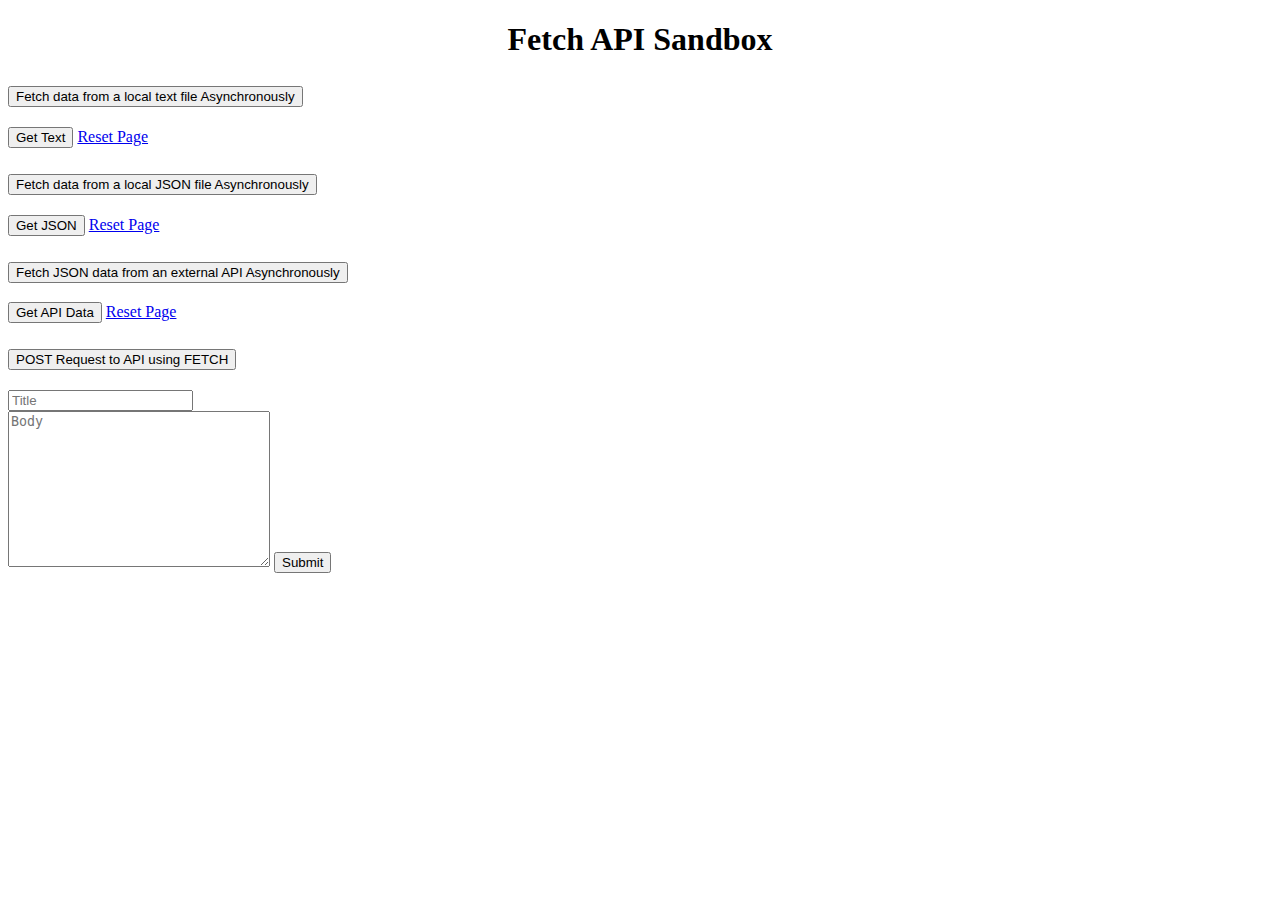
<file: Fetch-API-And-JSON-Demo-Project/index.html>
<!DOCTYPE html>
<html lang="en">

<head>
    <meta charset="UTF-8">
    <meta name="viewport" content="width=device-width, initial-scale=1.0">
    <link href="https://cdn.jsdelivr.net/npm/bootstrap@5.0.0-beta3/dist/css/bootstrap.min.css" rel="stylesheet" integrity="sha384-eOJMYsd53ii+scO/bJGFsiCZc+5NDVN2yr8+0RDqr0Ql0h+rP48ckxlpbzKgwra6" crossorigin="anonymous">
    <title>Fetch API Sandbox</title>
</head>

<body>
    <div class="container">
        <h1 class="display-4 mb-4 pt-5" style="text-align: center;">Fetch API Sandbox</h1>
        <div class="accordion" id="accordionExample">
            <div class="accordion-item">
                <h2 class="accordion-header" id="headingOne">
                    <button class="accordion-button" type="button" data-bs-toggle="collapse" data-bs-target="#collapseOne" aria-expanded="true" aria-controls="collapseOne">
                  Fetch data from a local text file Asynchronously
                </button>
                </h2>
                <div id="collapseOne" class="accordion-collapse collapse show" aria-labelledby="headingOne" data-bs-parent="#accordionExample">
                    <div class="accordion-body">
                        <div id="getTextOutput" class="d-flex py-2 px-2"></div>
                    </div>
                    <div class="d-flex py-2 px-2">
                        <button class="btn btn-primary mr-4 mx-2" id="getText">Get Text</button>
                        <a class="btn btn-secondary mr-4" href="index.html">Reset Page</a>
                    </div>

                </div>
            </div>
            <div class="accordion-item">
                <h2 class="accordion-header" id="headingTwo">
                    <button class="accordion-button collapsed" type="button" data-bs-toggle="collapse" data-bs-target="#collapseTwo" aria-expanded="false" aria-controls="collapseTwo">
                        Fetch data from a local JSON file Asynchronously
                </button>
                </h2>
                <div id="collapseTwo" class="accordion-collapse collapse" aria-labelledby="headingTwo" data-bs-parent="#accordionExample">
                    <div class="accordion-body">
                        <strong></strong>
                    </div>
                    <div class="d-flex py-2 px-2">
                        <button class="btn btn-success mr-4 mx-2" id="getUsers">Get JSON</button>
                        <a class="btn btn-secondary mr-4" href="index.html">Reset Page</a>
                    </div>
                    <div id="getJSONoutput"></div>
                </div>
            </div>
            <div class="accordion-item">
                <h2 class="accordion-header" id="headingThree">
                    <button class="accordion-button collapsed" type="button" data-bs-toggle="collapse" data-bs-target="#collapseThree" aria-expanded="false" aria-controls="collapseThree">
                        Fetch JSON data from an external API Asynchronously
                </button>
                </h2>
                <div id="collapseThree" class="accordion-collapse collapse" aria-labelledby="headingThree" data-bs-parent="#accordionExample">
                    <div class="accordion-body">
                        <strong></strong>
                    </div>
                    <div class="d-flex py-2 px-2">
                        <button class="btn btn-warning mr-4 mx-2" id="getPosts">Get API Data</button>
                        <a class="btn btn-secondary mr-4" href="index.html">Reset Page</a>
                    </div>
                    <div id="getJSONaPIoutput"></div>
                </div>
            </div>
            <div class="accordion-item">
                <h2 class="accordion-header" id="headingFour">
                    <button class="accordion-button collapsed" type="button" data-bs-toggle="collapse" data-bs-target="#collapseFour" aria-expanded="false" aria-controls="collapseFour">
                  POST Request to API using FETCH
                </button>
                </h2>
                <div id="collapseFour" class="accordion-collapse collapse" aria-labelledby="headingFour" data-bs-parent="#accordionExample">
                    <div class="accordion-body">
                        <strong></strong>
                    </div>
                    <form action="" id="addPost">
                        <div class="form-group mr-4 mx-2 mb-2">
                            <input type="text" id="title" placeholder="Title" class="form-control">
                        </div>
                        <div class="form-group mr-4 mx-2">
                            <textarea name="" id="body" cols="30" rows="10" placeholder="Body" class="form-control"></textarea>
                            <input type="submit" class="btn btn-warning mr-4 form-control mb-2" style="margin-top: 5px;" value="Submit" id="message">
                        </div>
                    </form>
                </div>
            </div>
        </div>
    </div>
    <script src="js/main.js"></script>
    <script src="https://cdn.jsdelivr.net/npm/bootstrap@5.0.0-beta3/dist/js/bootstrap.bundle.min.js" integrity="sha384-JEW9xMcG8R+pH31jmWH6WWP0WintQrMb4s7ZOdauHnUtxwoG2vI5DkLtS3qm9Ekf" crossorigin="anonymous"></script>
</body>


</html>
</file>
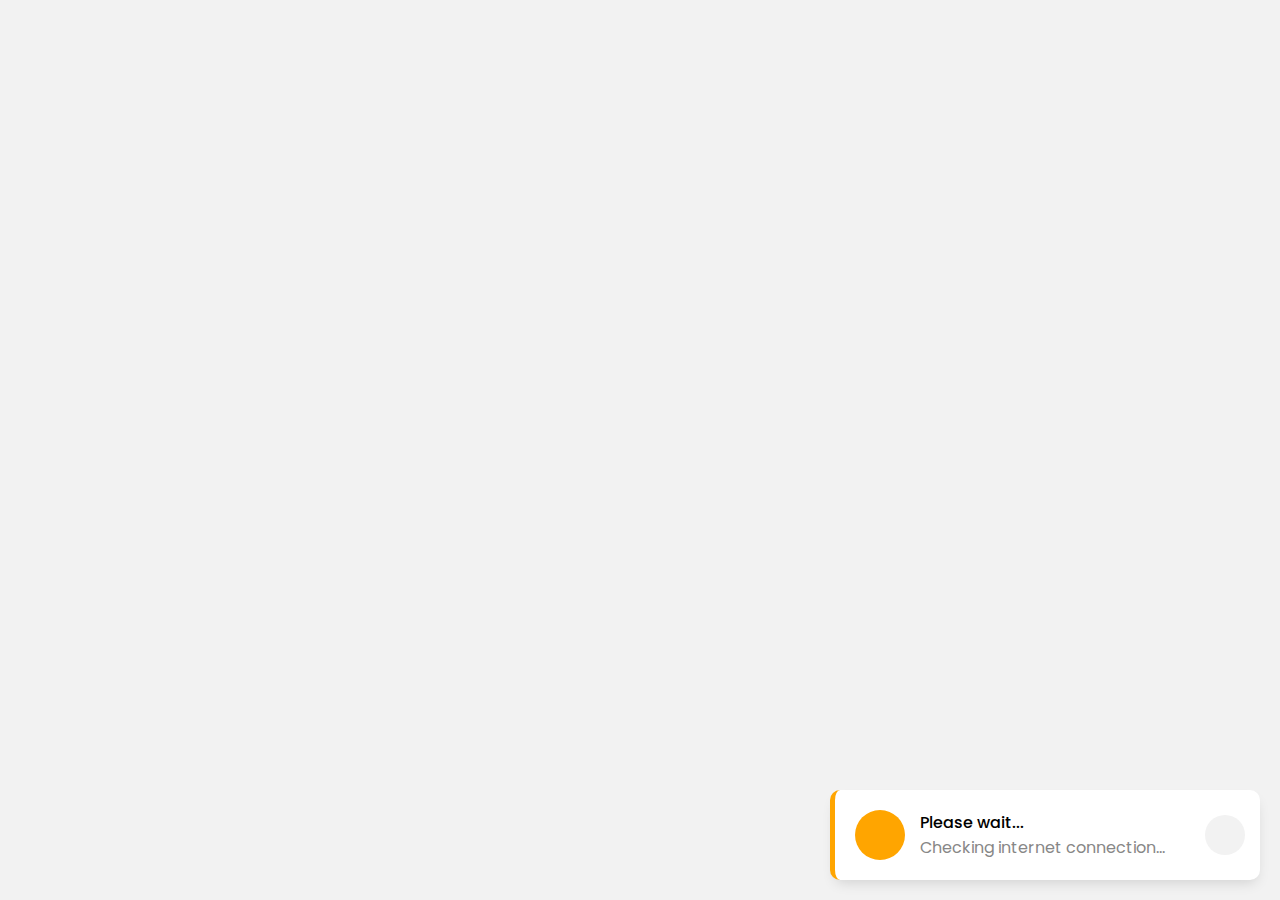
<file: InternetConnectionDetection/index.html>
<!DOCTYPE html>
<html lang="en">

<head>
    <meta charset="UTF-8">
    <meta http-equiv="X-UA-Compatible" content="IE=edge">
    <meta name="viewport" content="width=device-width, initial-scale=1.0">
    <title>Internet Connection Detection Notification with Toast | AJAX Request</title>
    <link rel="stylesheet" href="https://unicons.iconscout.com/release/v3.0.6/css/line.css">
    <link rel="stylesheet" href="css/style.css">
</head>

<body>
    <div class="wrapper">
        <div class="toast">
            <div class="content">
                <!-- <div class="icon"><i class="uil uil-wifi"></i></div> -->
                <div class="icon"></div>
                <div class="details">
                    <!-- <span>You're online now</span> -->
                    <span></span>
                    <!-- <p>Hurray! Internet is connected.</p> -->
                    <p></p>
                </div>
            </div>
            <div class="close-icon"><i class="uil uil-times"></i></div>
        </div>
    </div>
    <script src="js/main.js"></script>
</body>

</html>
</file>
<file: InternetConnectionDetection/css/style.css>
@import url('https://fonts.googleapis.com/css2?family=Poppins&family=Roboto&display=swap');
* {
    margin: 0;
    padding: 0;
    box-sizing: border-box;
    font-family: 'Poppins', sans-serif;
}

body {
    background: #f2f2f2;
}

.wrapper {
    position: absolute;
    bottom: 20px;
    right: 20px;
    /* transform: translate(-50%, -50%); */
    animation: show_toast 1s ease forwards;
}

@keyframes show_toast {
    0% {
        transform: translateY(-100%);
    }
    /* 40% {
        transform: translateY(-80%);
    } */
    100% {
        transform: translateY(0%);
    }
}

.toast.hide {
    animation: hide_toast 1s ease forwards;
}

@keyframes hide_toast {
    0% {
        transform: translateY(0%);
    }
    /* 40% {
        transform: translateY(-80%);
    } */
    100% {
        transform: translateY(-100%);
        opacity: 0;
        pointer-events: none;
    }
}

.wrapper .toast {
    background: #fff;
    padding: 20px 15px 20px 20px;
    border-radius: 10px;
    width: 430px;
    display: flex;
    align-items: center;
    border-left: 5px solid #ccc;
    justify-content: space-between;
    box-shadow: 1px 7px 14px -5px rgba(0, 0, 0, 0.15);
}

.wrapper .toast.offline {
    border-color: #ccc;
}

.wrapper .toast.online {
    border-color: #2ecc71;
}

.wrapper .toast.checking {
    border-color: #ffa500;
}

.toast .content {
    display: flex;
    align-items: center;
}

.toast .content .icon {
    font-size: 25px;
    background: #ccc;
    height: 50px;
    width: 50px;
    line-height: 50px;
    text-align: center;
    border-radius: 50%;
    color: #fff;
}

.toast.offline .content .icon {
    background: #ccc;
}

.toast.online .content .icon {
    background: #2ecc71;
}

.toast.checking .content .icon {
    background: #ffa500;
}

.toast .content .details {
    margin-left: 15px;
}

.content .details span {
    font-size: 1rem;
    font-weight: 500;
}

.content .details p {
    color: #878787;
}

.toast .close-icon {
    background: #f2f2f2;
    height: 40px;
    width: 40px;
    text-align: center;
    line-height: 40px;
    font-size: 23px;
    cursor: pointer;
    color: #878787;
    border-radius: 50%;
}
</file>
